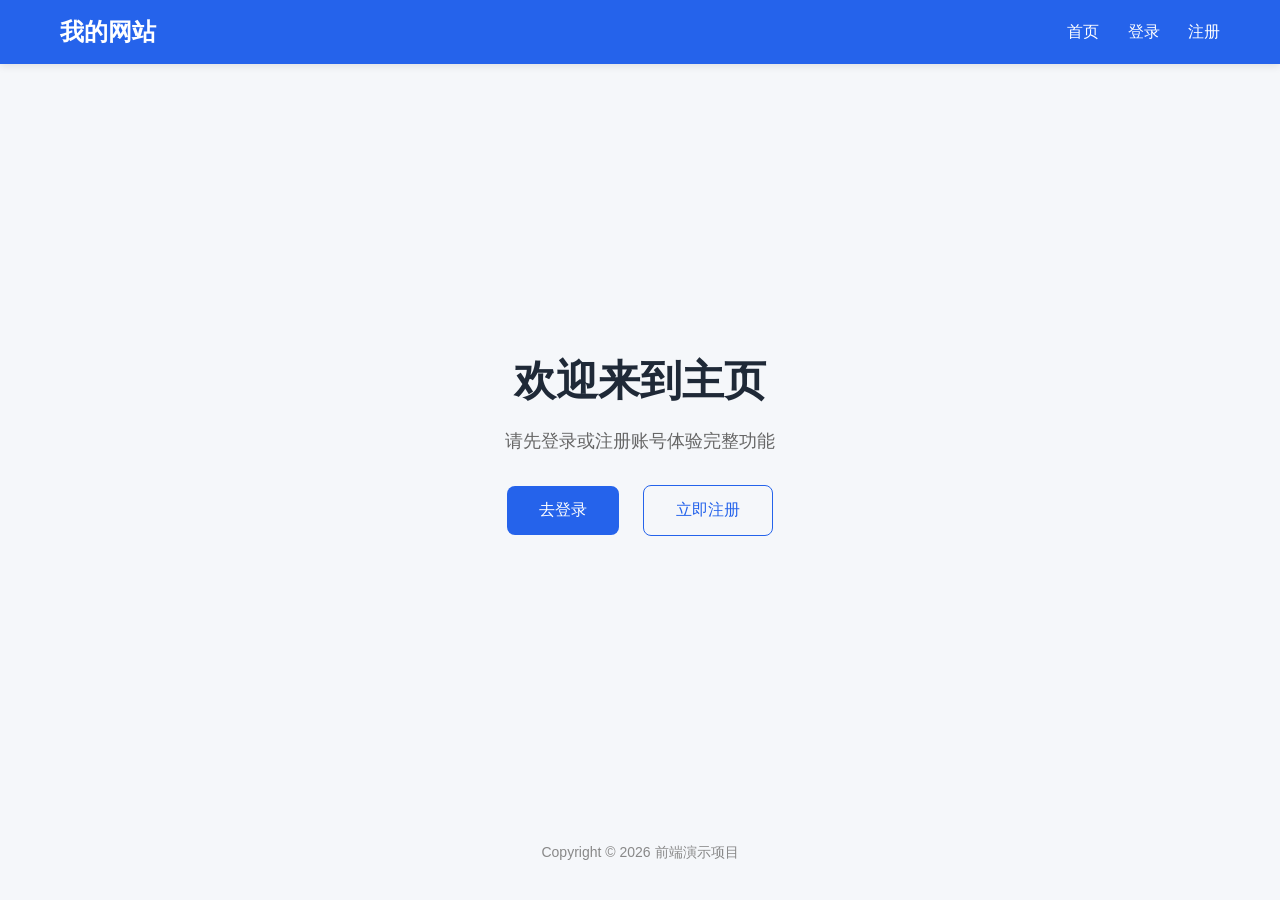
<file: index.html>
<!doctype html>
<html lang="zh-CN">
  <head>
    <meta charset="UTF-8" />
    <meta name="viewport" content="width=device-width, initial-scale=1.0" />
    <title>首页</title>
    <link rel="stylesheet" href="style/common.css" />
  </head>
  <body>
    <header>
      <div class="container header-wrap">
        <div class="logo">我的网站</div>
        <nav class="nav">
          <a href="index.html">首页</a>
          <a href="login.html">登录</a>
          <a href="register.html">注册</a>
          <!-- 退出登录按钮，登录后才会显示 -->
          <a id="logoutBtn" href="javascript:logout()" style="display: none"
            >退出登录</a
          >
        </nav>
      </div>
    </header>

    <main class="container main">
      <h1>欢迎来到主页</h1>
      <p id="userTip">请先登录或注册账号体验完整功能</p>
      <div class="btn-group">
        <a href="login.html" class="btn-primary">去登录</a>
        <a href="register.html" class="btn-outline">立即注册</a>
      </div>
    </main>

    <footer>Copyright © 2026 前端演示项目</footer>
    <!-- 先引入公共JS，再引入首页JS -->
    <script src="script/common.js"></script>
    <script src="script/index.js"></script>
  </body>
</html>
</file>
<file: style/common.css>
* {
  margin: 0;
  padding: 0;
  box-sizing: border-box;
  font-family: "Microsoft Yahei", sans-serif;
}
body {
  background-color: #f5f7fa;
  color: #333;
}
.container {
  max-width: 1200px;
  margin: 0 auto;
  padding: 0 20px;
}
header {
  background: #2563eb;
  color: #fff;
  padding: 16px 0;
  box-shadow: 0 2px 8px rgba(0, 0, 0, 0.1);
}
.header-wrap {
  display: flex;
  justify-content: space-between;
  align-items: center;
}
.logo {
  font-size: 24px;
  font-weight: bold;
}
.nav a {
  color: #fff;
  text-decoration: none;
  margin-left: 24px;
  font-size: 16px;
}
.nav a:hover {
  text-decoration: underline;
}
footer {
  text-align: center;
  padding: 20px;
  color: #888;
  font-size: 14px;
}

/* 首页专属 */
.main {
  min-height: calc(100vh - 140px);
  display: flex;
  flex-direction: column;
  align-items: center;
  justify-content: center;
  padding: 40px 0;
  text-align: center;
}
.main h1 {
  font-size: 42px;
  margin-bottom: 20px;
  color: #1f2937;
}
.main p {
  font-size: 18px;
  color: #666;
  margin-bottom: 32px;
}
.btn-group a {
  display: inline-block;
  padding: 14px 32px;
  border-radius: 8px;
  text-decoration: none;
  font-size: 16px;
  margin: 0 10px;
  transition: all 0.2s;
}
.btn-primary {
  background: #2563eb;
  color: #fff;
}
.btn-primary:hover {
  background: #1d4ed8;
}
.btn-outline {
  border: 1px solid #2563eb;
  color: #2563eb;
  background: transparent;
}
.btn-outline:hover {
  background: #eff6ff;
}
.tip {
  margin-top: 20px;
  color: green;
}

/* 表单通用（登录+注册共用） */
.form-wrap {
  width: 100%;
  max-width: 420px;
  margin: 60px auto;
  background: #fff;
  padding: 36px;
  border-radius: 12px;
  box-shadow: 0 4px 16px rgba(0, 0, 0, 0.08);
}
.form-wrap h2 {
  text-align: center;
  margin-bottom: 28px;
  color: #1f2937;
}
.form-item {
  margin-bottom: 20px;
}
.form-item label {
  display: block;
  margin-bottom: 8px;
  font-size: 15px;
  color: #444;
}
.form-item input {
  width: 100%;
  height: 46px;
  padding: 0 14px;
  border: 1px solid #d1d5db;
  border-radius: 8px;
  font-size: 16px;
  outline: none;
}
.form-item input:focus {
  border-color: #2563eb;
}
.submit-btn {
  width: 100%;
  height: 48px;
  background: #2563eb;
  color: #fff;
  border: none;
  border-radius: 8px;
  font-size: 17px;
  cursor: pointer;
  transition: 0.2s;
}
.submit-btn:hover {
  background: #1d4ed8;
}
.link-tip {
  text-align: center;
  margin-top: 20px;
  font-size: 15px;
}
.link-tip a {
  color: #2563eb;
  text-decoration: none;
}
.msg {
  text-align: center;
  margin-bottom: 16px;
  font-size: 14px;
}
</file>
